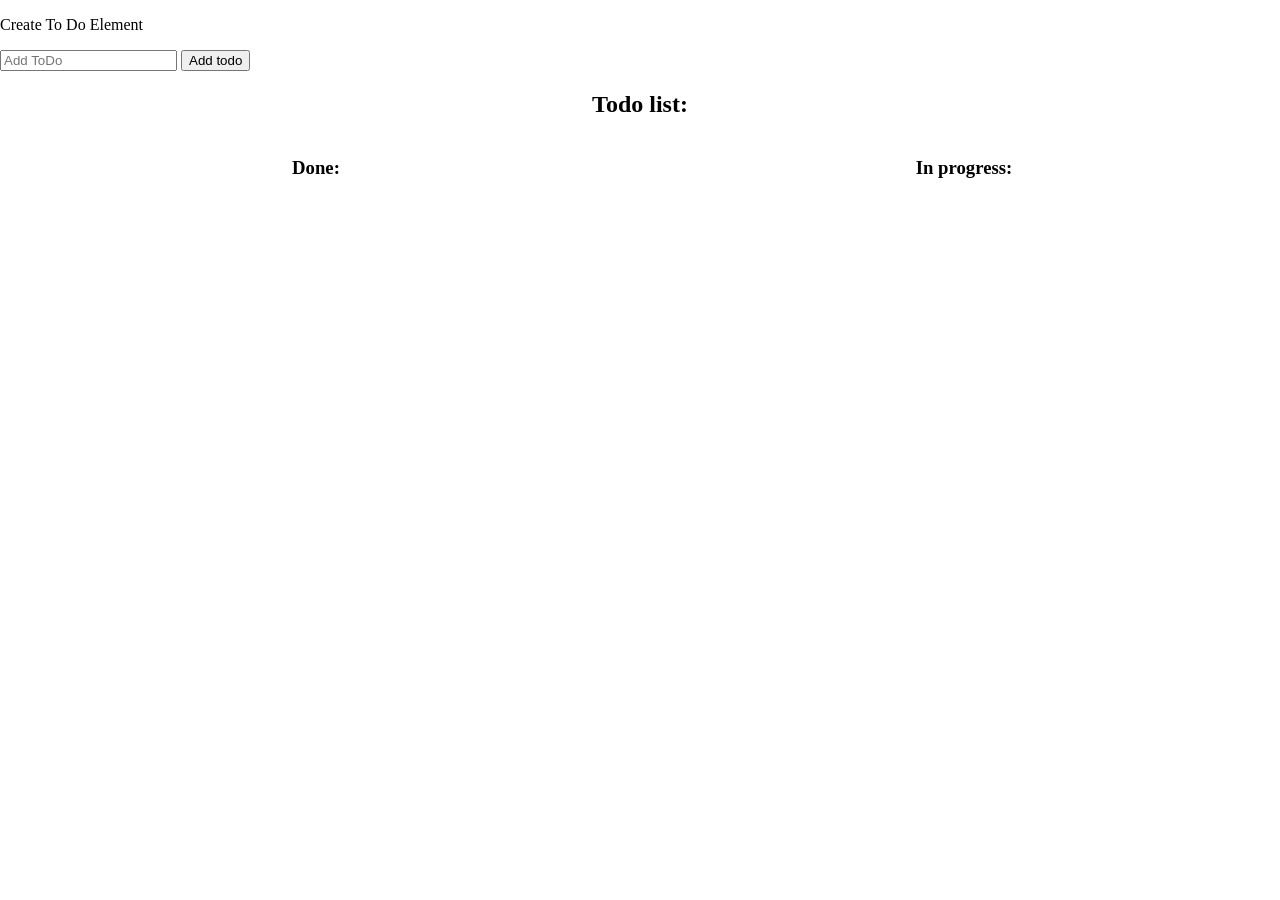
<file: index.html>
<!DOCTYPE html>
<html lang="en">
<head>
    <meta charset="UTF-8">
    <meta name="viewport" content="width=device-width, initial-scale=1.0">
    <link rel="stylesheet" href="styles.css">
    <title>Document</title>
</head>
<body>

    <div class="addToDoForm">
        <p>Create To Do Element</p>
        <input type="text" id="addToDoInput" placeholder="Add ToDo">
        <button id="addToDoBtn" onclick="addToDo()">Add todo</button>
    </div>


        <div class="modalWrapper" id="modal">
        <div class="modal">
            <div class="modalAction">
                <p>Edit:</p>
                <img src="assets/icon-edit.png" class="listItemIcon" alt="close-icon" id="closingModal">
            </div>
            <input type="text" id="editToDoInput" placeholder="Edit To Do">
            <button id="editToDoBtn" onclick="addToDo()">Submit</button>
        </div>
    </div>
    
        
    <div class="content">
            <h2>Todo list:</h2>
            <div class="listsWrapper">
                <div class="listContainer">
                    <h3>Done:</h3>
                    <div id="doneToDoList" class="listToDo"></div>
                </div>
                <div  class="listContainer">
                    <h3>In progress:</h3>
                    <div id="inProgressToDoList" class="listToDo"></div>
                </div>
            </div>
        </div>
    
        <script src="index.js"></script>  
</body>
</html>
</file>
<file: styles.css>
body {
    margin: 0;
}


.modalWrapper {
    position: absolute;
    background: rgba(32, 32, 32, .4);
    top: 0;
    height: 100vh;
    width: 100vw;
    display: none;
    place-items: center;
}


.modal {
    width: 250px;
    padding: 32px;
    display: flex;
    flex-direction: column;
    align-items: center;
    gap: 16px;
    background-color: white;
}

.showModal {
    display: grid;
}

.content {
    text-align: center;
}

.listsWrapper {
    display: flex;
    gap: 16px;
}

.listContainer {
    display: flex; 
    flex-direction: column;
    flex: 1;
}

.listToDo {
    display: flex;
    flex-direction: column;
    gap: 8px;
}

.listItem {
    display: flex;
    padding: 0 16px;
    justify-content: space-between;
    align-items: center;
    border: 1px solid gray;
    cursor: pointer;
}


.listItemActions {
    display: flex;
    gap: 8px;
}

.doneToDoTitle {
    text-decoration: line-through;
}

.listItemIcon {
    width: 24px;
    cursor: pointer;
}

.closing{
    display: flex;
    padding-left: 250px;
}

.openModal{
    padding-top: 20px;
    display: flex;
   justify-content: center;
}
</file>
